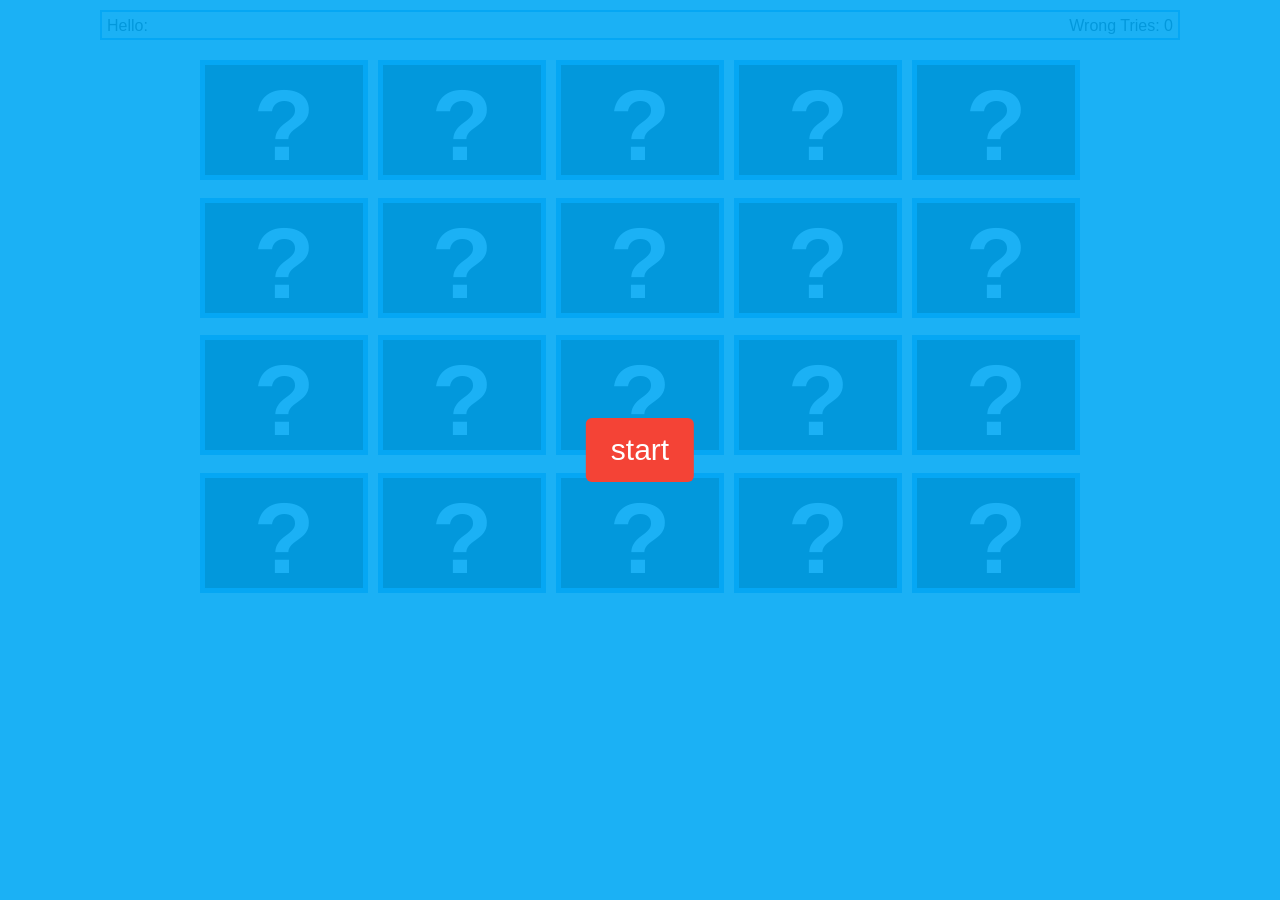
<file: index.html>
<!DOCTYPE html>
<html lang="en">
<head>
    <meta charset="UTF-8">
    <meta name="viewport" content="width=device-width, initial-scale=1.0">
    <title>Memory Game</title>
    <link rel="stylesheet" href="./main.css">
</head>
<body>
    <div class="control">
        <span class="btn">start

        </span>
    </div>
<div class="memory-game">

        <div class="info">
            <div class="name">
            Hello: <span></span> </div> 
            <div class="tries">Wrong Tries: <span>0</span> </div></div>
        <div class="memory-blocks">
<div class="game-block" data-technology="css">
    <div class="face front"></div>
    <div class="face back"><img src="./images/css.png" ></div>
</div>
<div class="game-block"data-technology="c++">
    <div class="face front"></div>
    <div class="face back"><img src="./images/c++.png" ></div>
</div>
<div class="game-block" data-technology="insta">
    <div class="face front"></div>
    <div class="face back"><img src="./images/insta.png"></div>
</div>
<div class="game-block"data-technology="java">
    <div class="face front"></div>
    <div class="face back"><img src="./images/java.png" ></div>
</div>
<div class="game-block" data-technology="whats">
    <div class="face front"></div>
    <div class="face back"><img src="./images/whatsapp.png"></div>
</div>
<div class="game-block"data-technology="python">
    <div class="face front"></div>
    <div class="face back"><img src="./images/python.png" ></div>
</div>
<div class="game-block"data-technology="c++">
    <div class="face front"></div>
    <div class="face back"><img src="./images/c++.png" ></div>
</div>
<div class="game-block"data-technology="insta">
    <div class="face front"></div>
    <div class="face back"><img src="./images/insta.png" ></div>
</div>
<div class="game-block"data-technology="java">
    <div class="face front"></div>
    <div class="face back"><img src="./images/java.png" ></div>
</div>
<div class="game-block"data-technology="whats">
    <div class="face front"></div>
    <div class="face back"><img src="./images/whatsapp.png" ></div>
</div>
<div class="game-block"data-technology="python">
    <div class="face front"></div>
    <div class="face back"><img src="./images/python.png" ></div>
</div>
<div class="game-block"data-technology="css">
    <div class="face front"></div>
    <div class="face back"><img src="./images/css.png" ></div>
</div>
<div class="game-block"data-technology="javaScript">
    <div class="face front"></div>
    <div class="face back"><img src="./images/j.s.png" ></div>
</div>
<div class="game-block" data-technology="javaScript">
    <div class="face front"></div>
    <div class="face back"><img src="./images/j.s.png"></div>
</div>
<div class="game-block" data-technology="php">
    <div class="face front"></div>
    <div class="face back"><img src="./images/php.png"></div>
</div>

<div class="game-block"data-technology="php">
    <div class="face front"></div>
    <div class="face back"><img src="./images/php.png" ></div>
</div>

<div class="game-block"data-technology="html">
    <div class="face front"></div>
    <div class="face back"><img src="./images/pngwing.com.png" ></div>
</div>

<div class="game-block"data-technology="html">
    <div class="face front"></div>
    <div class="face back"><img src="./images/pngwing.com.png" ></div>
</div>

<div class="game-block"data-technology="react">
    <div class="face front"></div>
    <div class="face back"><img src="./images/react.png" ></div>
</div>
<div class="game-block"data-technology="react">
    <div class="face front"></div>
    <div class="face back"><img src="./images/react.png" ></div>
</div>
        </div>
   
</div>
<audio src="./success.mp3" id="success" preload="auto"></audio>
<audio src="./fail.mp3" id="fail" preload="auto"></audio>

<script src="./main.js"></script>
</body>
</html>
</file>
<file: main.css>
* {
  box-sizing: border-box;
}
body {
  font-family: sans-serif, "Segoe UI", Tahoma, Verdana, sans-serif;
  margin: 0;
  padding: 0;
}
.control {
  position: fixed;
  background-color: rgba(3, 169, 244, 0.9);
  width: 100%;
  height: 100%;
  z-index: 2;
  left: 0;
  top: 0;
}
.control .btn {
  position: absolute;
  left: 50%;
  top: 50%;
  background-color: #f44336;
  color: white;
  padding: 15px 25px;
  font-size: 30px;
  text-align: center;
  transform: translate(-50%, -50%);
  border-radius: 6px;
  cursor: pointer;
}
.info {
  width: 1080px;
  height: 30px;
  margin: 10px auto 20px;
  position: relative;
  border: 2px solid #2196f3;
  background-color: white;
  padding: 10px;
  overflow: hidden;
}
.info .name {
  left: 0;
  position: absolute;
  top: 0;
  padding: 5px;
}
.info .tries {
  right: 0;
  position: absolute;
  top: 0;
  padding: 5px;
}
.memory-blocks {
  width: 880px;
  height: 540px;
  margin: auto;
  display: flex;
  flex-wrap: wrap;
  gap: 10px;
}
.memory-blocks.no-clicking {
  pointer-events: none;
}
.memory-blocks .game-block {
  position: relative;
  height: 120px;

  transition: transform 0.5s;
  transform-style: preserve-3d;
  cursor: pointer;
  flex: 1 0 150px;
}
.memory-blocks .game-block .front {
  background-color: #333;
  line-height: 120px;
  position: relative;
  background-color: black;
}
.memory-blocks .game-block .front::before {
  content: "?";
  color: white;
  font-weight: bold;
  font-size: 100px;
}
.memory-blocks .game-block .back {
  background-color: #607d88;
  text-align: center;
  transform: rotateY(180deg);
}
.memory-blocks .game-block .back img {
  width: 90px;
  height: 90px;
  margin-top: 10px;
}
.memory-blocks .game-block .face {
  position: absolute;
  width: 100%;
  height: 100%;

  backface-visibility: hidden;
  border: 5px solid #2196f3;
  text-align: center;
}
.memory-blocks .game-block.flip,
.memory-blocks .game-block.matching {
  transform: rotateY(180deg);
  pointer-events: none;
}
</file>
